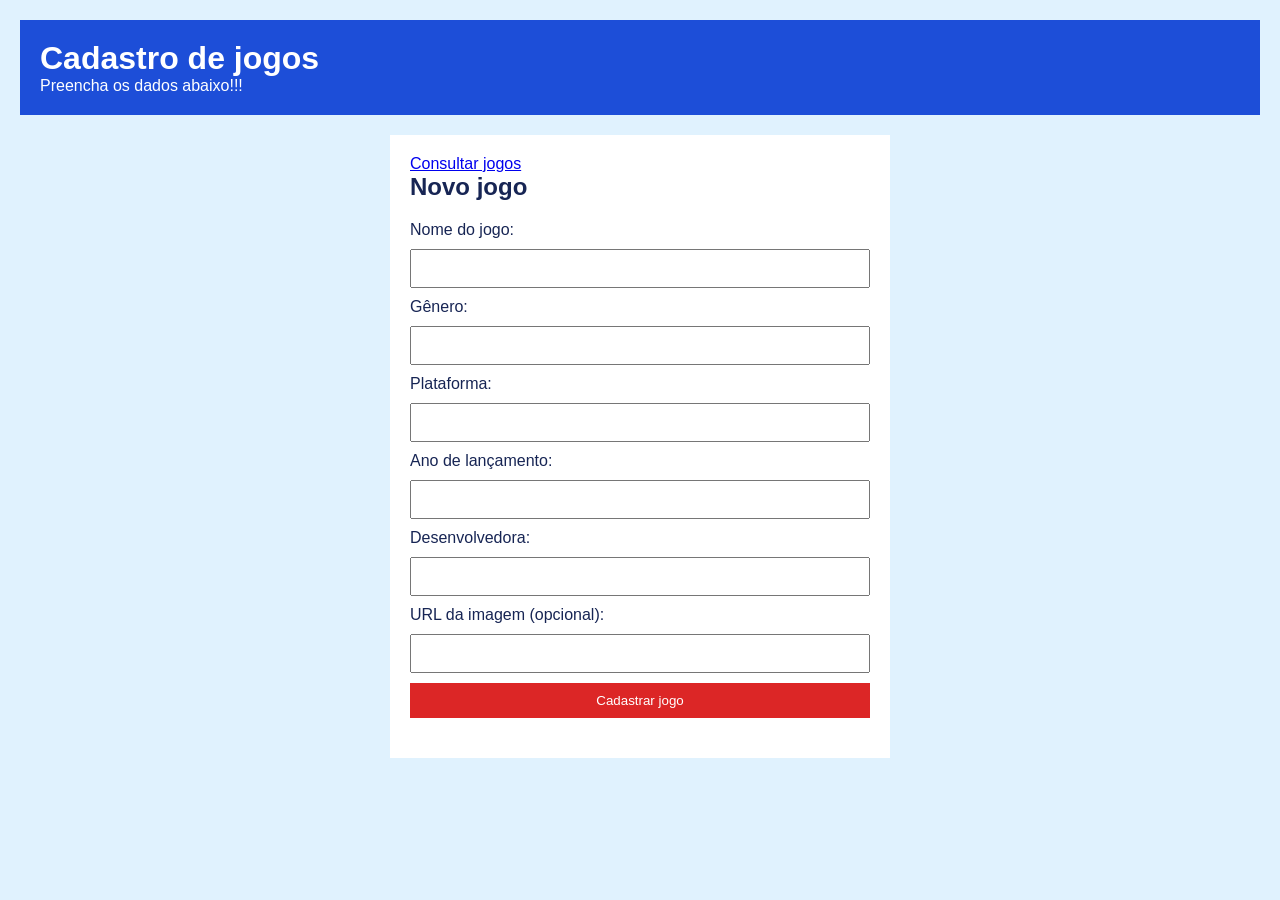
<file: index.html>
<!DOCTYPE html>
<html lang="pt-BR">
  <head>
    <meta charset="UTF-8" />
    <meta name="viewport" content="width=device-width, initial-scale=1.0" />
    <title>Cadastro de jogos</title>

    <link rel="stylesheet" href="css/style.css" />
    <script src="js/post.js" defer></script>
  </head>
  <body>
    <header>
      <h1>Cadastro de jogos</h1>
      <p>Preencha os dados abaixo!!!</p>
    </header>
    <main>
      <section>
        <a href="pages/get.html">Consultar jogos</a>
        <h2>Novo jogo</h2>

        <form id="form-jogo">
          <label for="title">Nome do jogo: </label>
          <input id="title" name="title" type="text" minlength="3" maxlength="120" required />

          <label for="genero">Gênero: </label>
          <input id="genero" name="genero" type="text" required />

          <label for="plataforma">Plataforma: </label>
          <input id="plataforma" name="plataforma" type="text" required />

          <label for="ano_lancamento">Ano de lançamento: </label>
          <input id="ano_lancamento" name="ano_lancamento" type="number" required />

          <label for="desenvolvedora">Desenvolvedora: </label>
          <input id="desenvolvedora" name="desenvolvedora" type="text" required />

          <label for="imageUrl">URL da imagem (opcional): </label>
          <input id="imageUrl" name="imageUrl" type="url" />

          <button type="submit">Cadastrar jogo</button>
        </form>

        <p id="resposta"></p>
      </section>
    </main>
  </body>
</html>
</file>
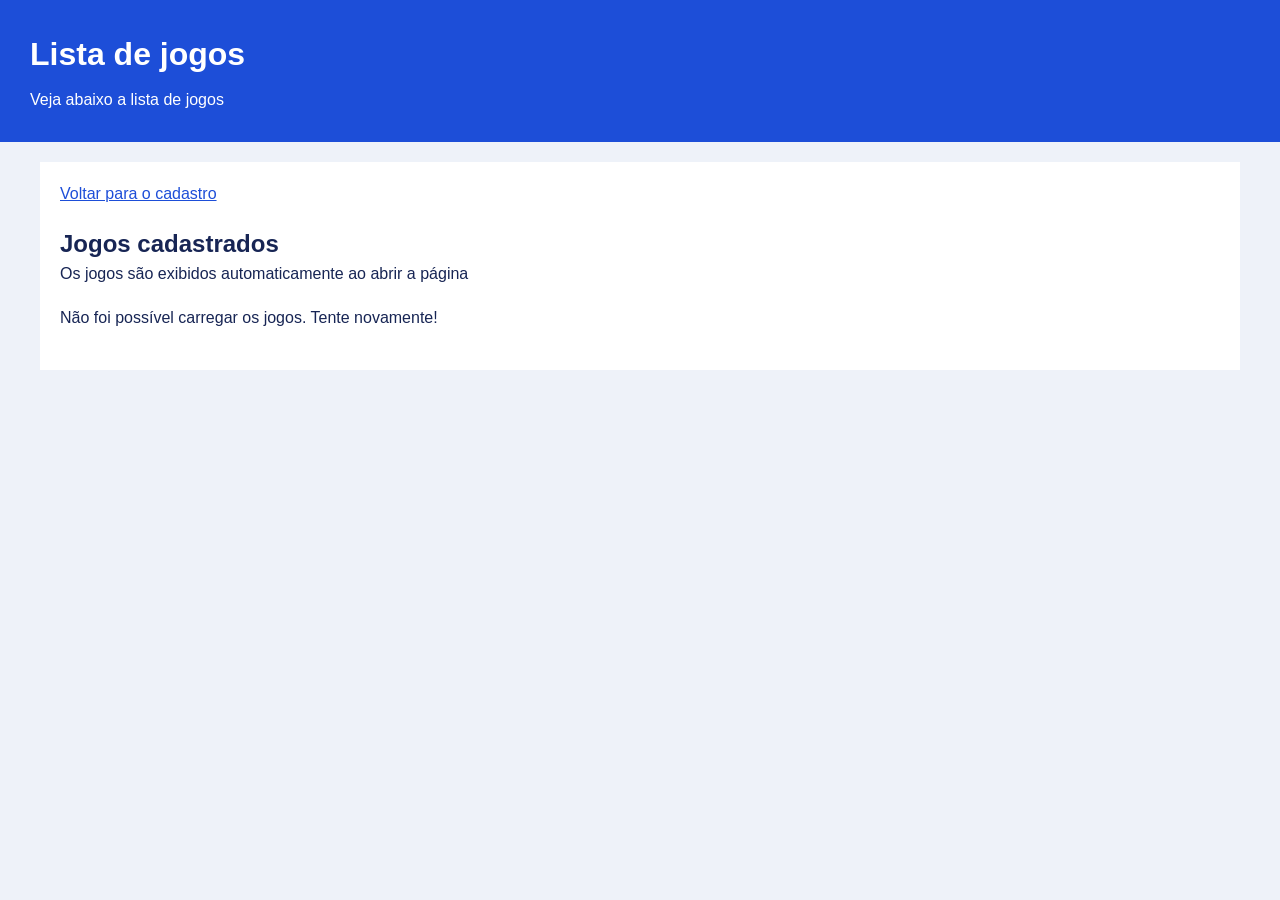
<file: PAGES/get.html>
<!DOCTYPE html>
<html lang="pt-BR">
  <head>
    <meta charset="UTF-8" />
    <meta name="viewport" content="width=device-width, initial-scale=1.0" />
    <title>Lista de jogos</title>

    <link rel="stylesheet" href="../css/get.css" />
    <script src="../js/get.js" defer></script>
  </head>
  <body>
    <header>
      <h1>Lista de jogos</h1>
      <p>Veja abaixo a lista de jogos</p>
    </header>
    <main>
      <a href="../index.html">Voltar para o cadastro</a>
      <section id="container-titulo-lista">
        <h2 id="titulo-lista">Jogos cadastrados</h2>
        <p>Os jogos são exibidos automaticamente ao abrir a página</p>
        <p id="resposta"></p>
        <ul id="lista-jogos"></ul>
      </section>
    </main>

    <template id="modelo-jogo">
      <li>
        <section class="card-capa">
          <img class="imagem-jogo" alt="" />
        </section>
        <section class="card-conteudo">
          <h3 class="nome"></h3>
          <p><strong>Gênero:</strong> <span class="genero"></span></p>
          <p><strong>Plataforma:</strong> <span class="plataforma"></span></p>
          <p><strong>Ano de Lançamento:</strong> <span class="ano_lancamento"></span></p>
          <p><strong>Desenvolvedora:</strong> <span class="desenvolvedora"></span></p>
        </section>
      </li>
    </template>
  </body>
</html>
</file>
<file: css/style.css>
* {
  box-sizing: border-box;
  margin: 0;
  padding: 0;
}

body {
  background-color: #e0f2fe;
  color: #172554;
  font-family: Arial, sans-serif;
  padding: 20px;
}

header,
footer {
  background-color: #1d4ed8;
  color: white;
  padding: 20px;
}

main {
  background-color: white;
  margin: 20px auto;
  max-width: 500px;
  padding: 20px;
}

form {
  display: flex;
  flex-direction: column;
  gap: 10px;
  margin-top: 20px;
}

input,
button {
  padding: 10px;
}

button {
  background-color: #dc2626;
  border: 0;
  color: white;
  cursor: pointer;
}

#resposta {
  margin-top: 20px;
}
</file>
<file: css/get.css>
* {
  box-sizing: border-box;
  margin: 0;
  padding: 0;
}

body {
  background-color: #eef2f9;
  color: #172554;
  font-family: Arial, sans-serif;
  line-height: 1.5;
}

header {
  background-color: #1d4ed8;
  color: white;
  padding: 30px;
}

header p {
  margin-top: 10px;
}

main {
  background-color: white;
  max-width: 1200px;
  margin: 20px auto;
  padding: 20px;
}

h2 {
  margin-top: 20px;
}

a {
  color: #1d4ed8;
}

button {
  background-color: #1d4ed8;
  color: white;
  border: none;
  border-radius: 8px;
  padding: 12px 20px;
  margin-top: 20px;
  cursor: pointer;
}

button:disabled {
  opacity: 0.6;
  cursor: wait;
}

#resposta {
  margin-top: 20px;
}

#lista-jogos {
  display: flex;
  flex-wrap: wrap;
  gap: 20px;
  list-style: none;
  margin-top: 20px;
}

#lista-jogos li {
  flex: 1 1 260px;
  min-width: 0;
  background-color: #eff6ff;
  border: 1px solid #bfdbfe;
  border-radius: 8px;
  overflow: hidden;
}

.card-capa {
  height: 220px;
  background-color: #dbeafe;
}

.card-capa img {
  width: 100%;
  height: 100%;
  object-fit: cover;
}

.sem-imagem {
  padding: 20px;
  color: #334155;
}

.card-conteudo {
  padding: 20px;
}

.card-conteudo h3 {
  margin-bottom: 10px;
}

.card-conteudo p {
  margin-top: 8px;
}

.card-conteudo strong {
  color: #172554;
}

footer {
  background-color: #1d4ed8;
  color: white;
  text-align: center;
  padding: 20px;
}
</file>
